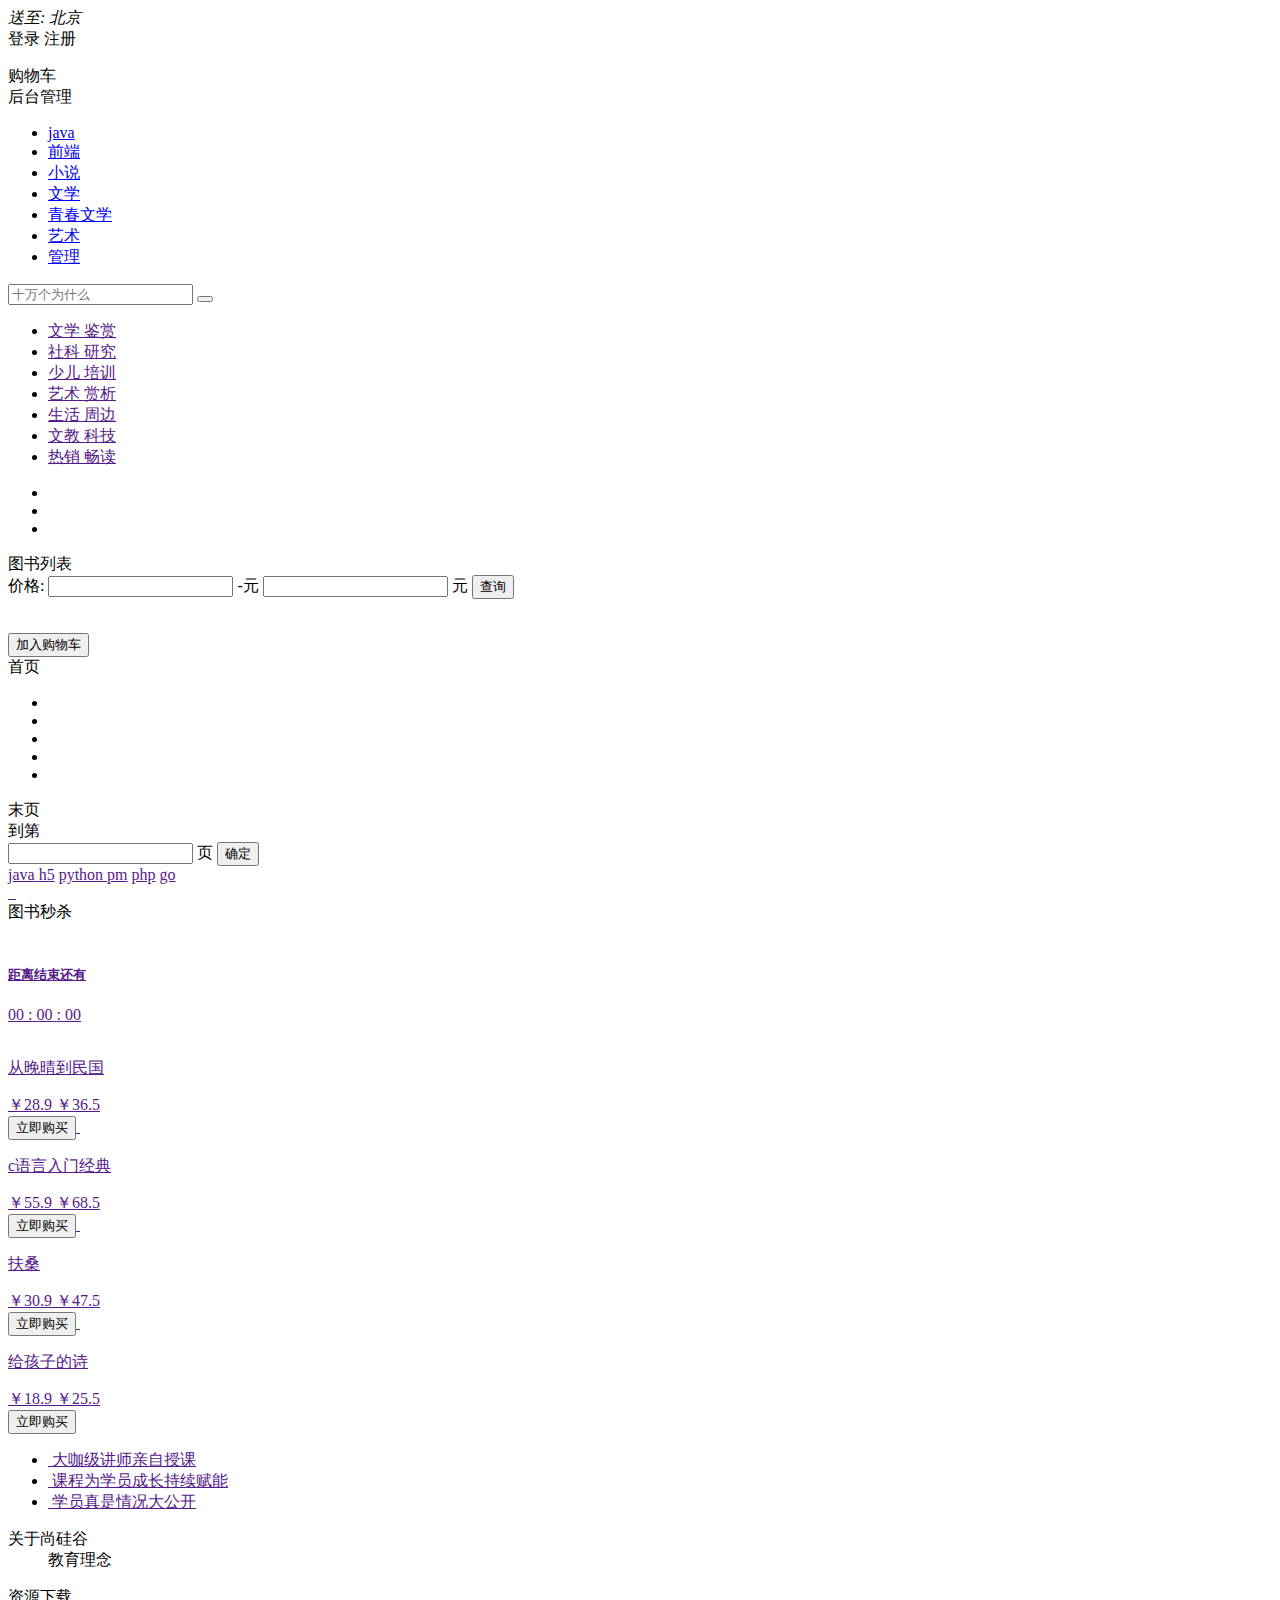
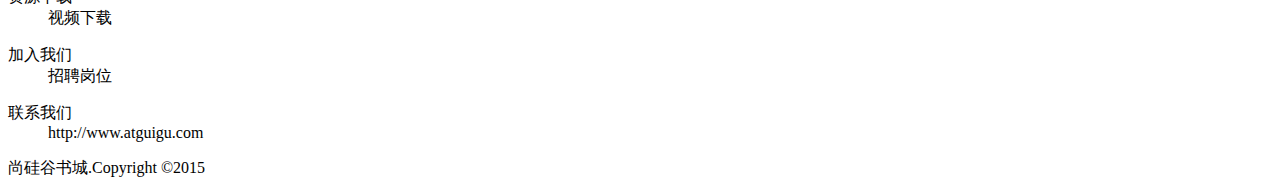
<file: src/main/webapp/WEB-INF/pages/index.html>
<!DOCTYPE html>
<html lang="en" xmlns:th="http://www.thymeleaf.org">
<head>
    <meta charset="UTF-8"/>
    <meta name="viewport" content="width=device-width, initial-scale=1.0"/>
    <title>书城首页</title>
    <link rel="stylesheet" th:href="@{/static/css/minireset.css}"/>
    <link rel="stylesheet" th:href="@{/static/css/common.css}"/>
    <link rel="stylesheet" th:href="@{/static/css/iconfont.css}"/>
    <link rel="stylesheet" th:href="@{/static/css/index.css}"/>
    <link rel="stylesheet" th:href="@{/static/css/swiper.min.css}"/>
</head>
<body>
<div id="app">
    <div class="topbar">
        <div class="w">
            <div class="topbar-left">
                <i>送至:</i>
                <i>北京</i>
                <i class="iconfont icon-ai-arrow-down"></i>
            </div>
            <div class="topbar-right">
                <div th:if="${session.user} == null">
                    <a th:href="@{/page.do(operate='toLogin')}" class="login">登录</a>
                    <a th:href="@{/page.do(operate='toRegist')}" class="register">注册</a>
                </div>
                <div th:unless="${session.user == null}">
                    <p th:text="${session.user.username}"></p>
                </div>
                <a th:href="@{/page.do(operate='toCartItem')}" class="cart iconfont icon-gouwuche">
                    购物车
                    <div th:if="${session.cartItemList} != null">
                    <div class="cart-num" th:text="${session.cartItemList.size()}"></div>
                    </div>
                </a>
                <div th:if="${session.user != null && session.user.role} == 0">
                    <a th:href="@{/page.do(operate='toManager')}" class="admin">后台管理</a>
                </div>
            </div>
        </div>
    </div>
    <div class="header w">
        <a href="#" class="header-logo"></a>
        <div class="header-nav">
            <ul>
                <li><a href="#">java</a></li>
                <li><a href="#">前端</a></li>
                <li><a href="#">小说</a></li>
                <li><a href="#">文学</a></li>
                <li><a href="#">青春文学</a></li>
                <li><a href="#">艺术</a></li>
                <li><a href="#">管理</a></li>
            </ul>
        </div>
        <div class="header-search">
            <input type="text" placeholder="十万个为什么"/>
            <button class="iconfont icon-search"></button>
        </div>
    </div>
    <div class="banner w clearfix">
        <div class="banner-left">
            <ul>
                <li>
                    <a href="">
                        <span>文学 鉴赏</span>
                        <i class="iconfont icon-jiantou"></i
                        ></a>
                </li>
                <li>
                    <a href="">
                        <span>社科 研究</span>
                        <i class="iconfont icon-jiantou"></i
                        ></a>
                </li>
                <li>
                    <a href="">
                        <span>少儿 培训</span>
                        <i class="iconfont icon-jiantou"></i
                        ></a>
                </li>
                <li>
                    <a href="">
                        <span>艺术 赏析</span>
                        <i class="iconfont icon-jiantou"></i
                        ></a>
                </li>
                <li>
                    <a href="">
                        <span>生活 周边</span>
                        <i class="iconfont icon-jiantou"></i
                        ></a>
                </li>
                <li>
                    <a href="">
                        <span>文教 科技</span>
                        <i class="iconfont icon-jiantou"></i
                        ></a>
                </li>
                <li>
                    <a href="">
                        <span>热销 畅读</span>
                        <i class="iconfont icon-jiantou"></i
                        ></a>
                </li>
            </ul>
        </div>
        <div class="banner-right">
            <div class="swiper-container">
                <ul class="swiper-wrapper">
                    <li class="swiper-slide">
                        <img th:src="@{/static/uploads/banner4.jpg}" alt="">
                        <!-- <div class="banner-img"></div> -->
                    </li>
                    <li class="swiper-slide">
                        <img th:src="@{/static/uploads/banner5.jpg}" alt="">
                        <!-- <div class="banner-img"></div> -->
                    </li>
                    <li class="swiper-slide">
                        <img th:src="@{/static/uploads/banner6.jpg}" alt="">
                        <!-- <div class="banner-img"></div> -->
                    </li>
                </ul>
                <div class="swiper-button-prev"></div>

                <div class="swiper-button-next"></div>

                <!-- Add Pagination -->
                <div class="swiper-pagination"></div>
            </div>
        </div>
    </div>
    <div class="books-list ">
        <div class="w">
            <div class="list">
                <div class="list-header">
                    <form method="post" th:action="@{page.do}">
                        <input type="hidden" name="operate" value="filterByPrice">
                        <input type="hidden" name="pageNum" value="1">
                        <div class="title">图书列表</div>
                        <div class="price-search">
                            <span>价格:</span>
                            <input name="priceBottom" type="text">
                            <span>-元</span>
                            <input name="priceTop" type="text">
                            <span>元</span>
                            <button id="filter-select-btn">查询</button>
                        </div>
                    </form>
                </div>

                <iframe hidden="hidden" name="iframe"></iframe>

                <div th:if="${session.bookList.size()} > 0" class="list-content">
                    <div th:each="bookObj : ${session.bookList}" th:class="list-item">
                        <img th:src="@{|/static/uploads/${bookObj.bookImg}|}">
                        <p th:text="|书名:${bookObj.bookName}|"></p>
                        <p th:text="|作者:${bookObj.author}|"></p>
                        <p th:text="|价格:${bookObj.price}|"></p>
                        <p th:text="|销量:${bookObj.saleCount}|"></p>
                        <p th:text="|库存:${bookObj.bookCount}|"></p>
                        <form method="post" th:action="@{/cartItem.do}">
                            <input hidden="hidden" name="operate" value="indexAddCart">
                            <input hidden="hidden" name="bookId" th:value="${bookObj.id}">
                            <button class="add-cart-btn">加入购物车</button>
                            <input hidden="hidden" type="submit">
                        </form>
                    </div>

                </div>
                <div class="list-footer">
                    <div id="limit-page-front-div">首页</div>
                    <ul>
                        <li th:href="@{/page.do(operate='toIndex',isExit='false',pageNum=${session.page.pageNum - 2})}" th:if="${session.page.pageNum > 2}" th:text="|第${session.page.pageNum - 2}页|"></li>
                        <li th:href="@{/page.do(operate='toIndex',isExit='false',pageNum=${session.page.pageNum - 1})}" th:if="${session.page.pageNum > 1}" th:text="|第${session.page.pageNum - 1}页|"></li>
                        <li class="active" id="limit-page-now" th:if="${session.page.pageNum != 1}" th:text="|第${session.page.pageNum}页|"></li>
                        <li th:href="@{/page.do(operate='toIndex',isExit='false',pageNum=${session.page.pageNum + 1})}" th:if="${session.page.pageNum + 1 < session.page.maxPageNum}" th:text="|第${session.page.pageNum + 1}页|"></li>
                        <li th:href="@{/page.do(operate='toIndex',isExit='false',pageNum=${session.page.pageNum + 2})}" th:if="${session.page.pageNum + 2 < session.page.maxPageNum}" th:text="|第${session.page.pageNum + 2}页|"></li>
                    </ul>
                    <div id="limit-page-last-div" th:if="${session.page.maxPageNum > 1}">末页</div>
                    <span id="all-page-span" th:text="|共${session.page.maxPageNum}页|"></span>
                    <span id="all-count-span" th:text="|${session.page.allCount}条记录|"></span>
                    <span>到第</span>
                    <form th:action="@{/page.do(operate='toIndex')}" method="post">
                        <input name="pageNum" type="text">
                        <span>页</span>
                        <input type="submit" value="确定">
                    </form>
                </div>
            </div>
        </div>

    </div>
    <div class="cate w">
        <div class="list">
            <a href="" class="list-item">
                <i class="iconfont icon-java"></i>
                <span>java</span>
            </a>
            <a href="" class="list-item"><i class="iconfont icon-h5"></i>h5</a>
            <a href="" class="list-item">
                <i class="iconfont icon-python"></i>python
            </a>
            <a href="" class="list-item"><i class="iconfont icon-tianchongxing-"></i>pm</a>
            <a href="" class="list-item"><i class="iconfont icon-php_elephant"></i>php</a>
            <a href="" class="list-item"><i class="iconfont icon-go"></i>go</a>
        </div>
        <a href="" class="img">
            <img th:src="@{/static/uploads/cate4.jpg}" alt=""/>
        </a>
        <a href="" class="img">
            <img th:src="@{/static/uploads/cate5.jpg}" alt=""/>
        </a>
        <a href="" class="img">
            <img th:src="@{/static/uploads/cate6.jpg}" alt=""/>
        </a>
    </div>
    <div class="books">
        <div class="w">
            <div class="seckill">
                <div class="seckill-header">
                    <div class="title">
                        图书秒杀
                    </div>
                    <!-- <i class="iconfont icon-huanyipi"></i> -->　
                </div>
                <div class="seckill-content">

                    <a href="" class="tip">
                        <h5>距离结束还有</h5>
                        <i class="iconfont icon-shandian"></i>
                        <div class="downcount">
                            <span class="time">00</span>
                            <span class="token">:</span>
                            <span class="time">00</span>
                            <span class="token">:</span>
                            <span class="time">00</span>
                        </div>
                    </a>


                    <a href="" class="books-sec">
                        <img th:src="@{/static/uploads/congwanqingdaominguo.jpg}" alt="">
                        <p>从晚晴到民国</p>
                        <div>
                            <span class="cur-price">￥28.9</span>
                            <span class="pre-price">￥36.5</span>
                        </div>
                        <button>立即购买</button>
                    </a>
                    <a href="" class="books-sec">
                        <img th:src="@{/static/uploads/cyuyanrumenjingdian.jpg}" alt="">
                        <p>c语言入门经典</p>
                        <div>
                            <span class="cur-price">￥55.9</span>
                            <span class="pre-price">￥68.5</span>
                        </div>
                        <button>立即购买</button>
                    </a>
                    <a href="" class="books-sec">
                        <img th:src="@{/static/uploads/fusang.jpg}" alt="">
                        <p>扶桑</p>
                        <div>
                            <span class="cur-price">￥30.9</span>
                            <span class="pre-price">￥47.5</span>
                        </div>
                        <button>立即购买</button>
                    </a>
                    <a href="" class="books-sec">
                        <img th:src="@{/static/uploads/geihaizideshi.jpg}" alt="">
                        <p>给孩子的诗</p>
                        <div>
                            <span class="cur-price">￥18.9</span>
                            <span class="pre-price">￥25.5</span>
                        </div>
                        <button>立即购买</button>
                    </a>


                    </ul>
                </div>
            </div>
        </div>
    </div>
    <div class="bottom">
        <div class="w">
            <div class="top">
                <ul>
                    <li>
                        <a href="">
                            <img th:src="@{/static/img/bottom1.png}" alt="">
                            <span>大咖级讲师亲自授课</span>
                        </a>
                    </li>
                    <li>
                        <a href="">
                            <img th:src="@{/static/img/bottom.png}" alt="">
                            <span>课程为学员成长持续赋能</span>
                        </a>
                    </li>
                    <li>
                        <a href="">
                            <img th:src="@{/static/img/bottom2.png}" alt="">
                            <span>学员真是情况大公开</span>
                        </a>
                    </li>
                </ul>
            </div>
            <div class="content">
                <dl>
                    <dt>关于尚硅谷</dt>
                    <dd>教育理念</dd>
                    <!-- <dd>名师团队</dd>
                    <dd>学员心声</dd> -->
                </dl>
                <dl>
                    <dt>资源下载</dt>
                    <dd>视频下载</dd>
                    <!-- <dd>资料下载</dd>
                    <dd>工具下载</dd> -->
                </dl>
                <dl>
                    <dt>加入我们</dt>
                    <dd>招聘岗位</dd>
                    <!-- <dd>岗位介绍</dd>
                    <dd>招贤纳师</dd> -->
                </dl>
                <dl>
                    <dt>联系我们</dt>
                    <dd>http://www.atguigu.com
                    <dd>
                </dl>
            </div>
        </div>
        <div class="down">
            尚硅谷书城.Copyright ©2015
        </div>
    </div>


</div>
<script th:src="@{/static/script/swiper.min.js}"></script>
<script type="text/javascript" th:src="@{/static/script/jquery-1.7.2.js}"></script>
<script>
    var swiper = new Swiper('.swiper-container', {
        autoplay: true,
        pagination: {
            el: '.swiper-pagination',
            dynamicBullets: true
        },
        navigation: {
            nextEl: '.swiper-button-next',
            prevEl: '.swiper-button-prev'
        }
    })

    // 添加到购物车
    $(function () {
        $(".add-cart-btn").each(function () {
            $(this).click(function () {

                if (confirm("确认添加吗？")) {
                    $(this).siblings(":submit").submit();
                }
            })
        })

        // 根据价格进行筛选
        $("filter-select-btn").click(function () {
            let priceBottom = $(this).siblings().eq(1).val();
            let priceTop = $(this).siblings().eq(3).val();
            let exp = new RegExp("^\\d+$");
            if (exp.test(priceBottom)
                && exp.test(priceTop)
                && (priceBottom - 0) < (priceTop - 0)
                && (priceBottom - 0) > 0) {


                $(this).parent().parent().submit();
            }
        });

    })



</script>
</body>
</html>
</file>
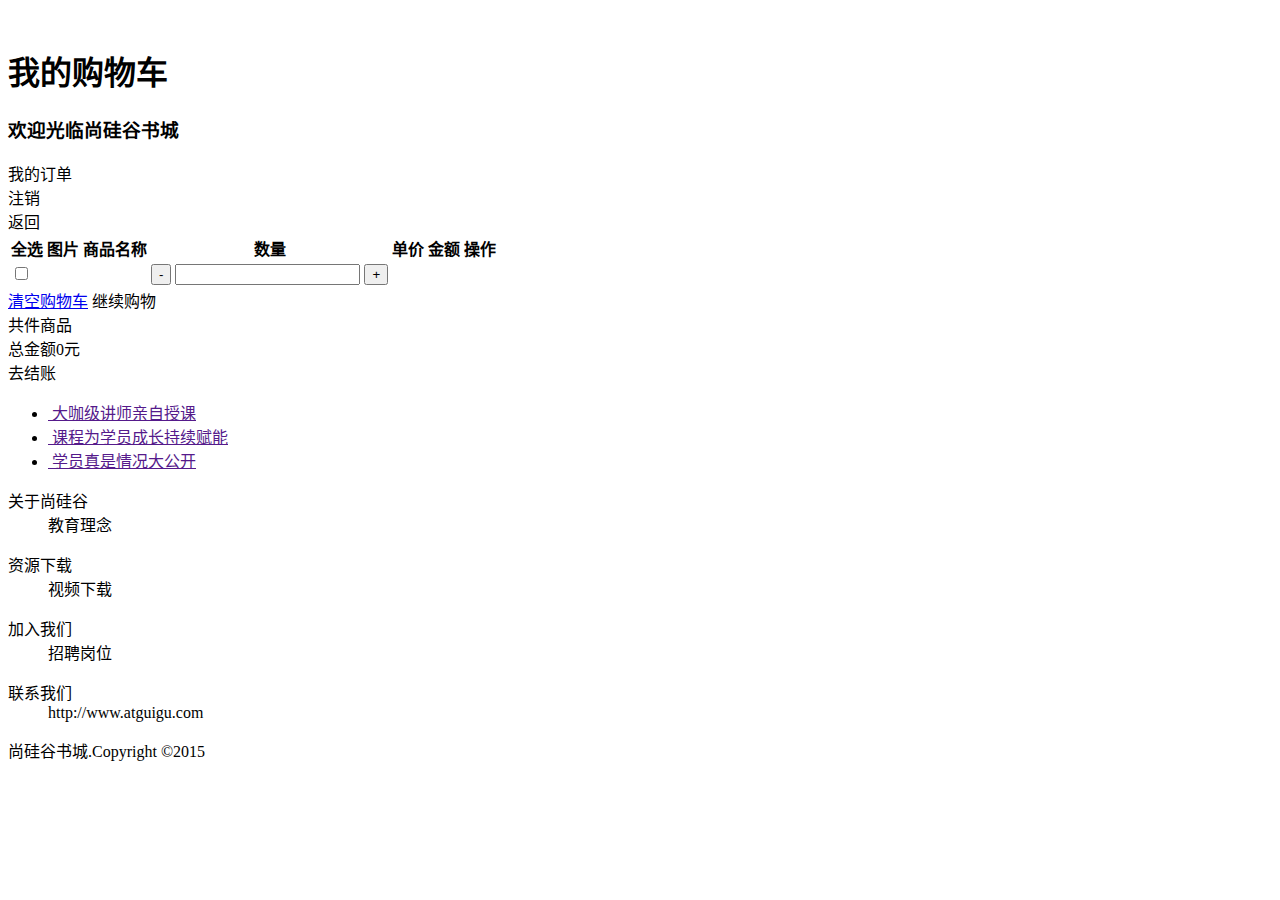
<file: src/main/webapp/WEB-INF/pages/cart/cart.html>
<!DOCTYPE html>
<html lang="zh-cn" xmlns:th="http://www.thymeleaf.org">
<head>
    <meta charset="UTF-8"/>
    <meta name="viewport" content="width=device-width, initial-scale=1.0"/>
    <title>Document</title>
    <link rel="stylesheet" th:href="@{/static/css/minireset.css}"/>
    <link rel="stylesheet" th:href="@{/static/css/common.css}"/>
    <link rel="stylesheet" th:href="@{/static/css/cart.css}"/>
    <script type="text/javascript" th:src="@{/static/script/jquery-1.7.2.js}"></script>
    <script type="text/javascript">
        $(function () {
            // 计算总金额
            $(".cart-item-checkbox").each(function () {

                $(this).click(function () {
                    let sumPrice = 0;
                    $(".cart-item-checkbox:checked").each(function () {
                        let number = $(this).parent().siblings(":last").text() - 0;
                        sumPrice += number;
                    })
                    $("#all-price-span").text(sumPrice);
                })
            });

            // 增加书籍数量
            $(".count-add").each(function () {
                $(this).click(function () {
                    let buyCount = $(this).prev().val() - 0;
                    $(this).prev().val(buyCount + 1);
                })
            });
            // 减少书籍数量
            $(".count-minus").each(function () {
                $(this).click(function () {
                    let buyCount = $(this).next().val() - 1;
                    $(this).next().val(buyCount);
                })
            });
            // 绑定鼠标离开表单所在div的事件
            $(".buy-count-form").each(function () {
                $(this).mouseout(function () {

                    let $old = $(this).children(".count-old-num:first");
                    let oldVal = $old.val();
                    // 当数目有变化时才进行提交
                    // alert(oldVal)
                    let newVal = $old.prev().prev().val();
                    // alert(newVal)
                    if (oldVal !== newVal) {
                        $(this).submit();
                        // alert("提交成功")
                        // }
                    }
                })
            })

            // 去结账
            let $pay = $(".pay:first");
            $pay.click(function () {
                let cartItemIds = "";

                // 找到所有选中的 bookId
                $(".cart-item-checkbox:checked").each(function () {
                    let id = $(".cart-item-checkbox:checked").next().val();
                    // alert("id = " + id)
                    cartItemIds += (id + ",")
                })

                $pay.prev().prev().attr("value", cartItemIds);
                $pay.siblings("[name='allPrice']").val($("#all-price-span").text())

                $pay.parent().submit();

                return false;
            })
        })
    </script>
</head>
<body>
<div class="header">
    <div class="w">
        <div class="header-left">
            <a th:href="@{/page.do(operate='toIndex',isExit='false')}">
                <img th:src="@{/static/img/logo.gif}" alt=""/></a>
            <h1>我的购物车</h1>
        </div>
        <div class="header-right">
            <h3>欢迎<span th:text="${session.user.username}"></span>光临尚硅谷书城</h3>
            <div class="order"><a th:href="@{/page.do(operate='toOrder')}">我的订单</a></div>
            <div class="destory"><a th:href="@{page.do(operate='toIndex',isExit='true')}">注销</a></div>
            <div class="gohome">
                <a th:href="@{page.do(operate='toIndex',isExit='false')}">返回</a>
            </div>
        </div>
    </div>
</div>
<div class="list">
    <div class="w">
        <table>
            <tr>
                <th>全选</th>
                <th>图片</th>
                <th>商品名称</th>

                <th>数量</th>
                <th>单价</th>
                <th>金额</th>
                <th>操作</th>
            </tr>
            <tr th:each="cartItemObj : ${session.cartItemList}">
                <td>
                    <input type="checkbox" class="cart-item-checkbox">
                    <input type="hidden" th:value="${cartItemObj.id}">
                </td>
                <td>
                    <img th:src="@{|/static/uploads/${cartItemObj.book.bookImg}|}">
                </td>
                <td th:text="${cartItemObj.book.bookName}"></td>
                <td>

                    <form class="buy-count-form" method="post" th:action="@{/cartItem.do}">
                        <!--此处顺序谨慎修改，若要修改，请一同修改 jQuery 选择器-->
                        <input type="hidden" name="operate" value="updateCartItem">
                        <input type="hidden" name="bookId" th:value="${cartItemObj.book.id}">
                        <input type="hidden" name="id" th:value="${cartItemObj.id}">
                        <input type="button" value="-" class="count-minus"/>
                        <input class="count-num" type="text" name="newBuyCount" th:value="${cartItemObj.buyCount}"/>
                        <input type="button" value="+" class="count-add"/>
                        <input class="count-old-num" type="hidden" th:value="${cartItemObj.buyCount}">
                        <input hidden="hidden" type="submit" value="提交表单submit">
                    </form>

                </td>
                <td th:text="${cartItemObj.book.price}"></td>
                <td class="cart-all-price" th:text="${cartItemObj.allPrice}"></td>
            </tr>
        </table>
        <div class="footer">
            <div class="footer-left">
                <a href="#" class="clear-cart">清空购物车</a>
                <a th:href="@{page.do(operate='toIndex',isExit='false')}">继续购物</a>
            </div>
            <div class="footer-right">
                <div>共<span ></span>件商品</div>
                <div class="total-price">总金额<span id="all-price-span">0</span>元</div>
                <form th:action="@{/cartItem.do}" method="post">
                    <input type="hidden" name="operate" value="pay">
                    <input type="hidden" name="cartItemIds">
                    <input type="hidden" name="allPrice">

                    <a class="pay" th:href="@{/page.do(operate='toIndex',isExit='false')}">去结账</a>
                </form>
            </div>
        </div>
    </div>
</div>
<div class="bottom">
    <div class="w">
        <div class="top">
            <ul>
                <li>
                    <a href="">
                        <img th:src="@{/static/img/bottom1.png}" alt=""/>
                        <span>大咖级讲师亲自授课</span>
                    </a>
                </li>
                <li>
                    <a href="">
                        <img th:src="@{/static/img/bottom.png}" alt=""/>
                        <span>课程为学员成长持续赋能</span>
                    </a>
                </li>
                <li>
                    <a href="">
                        <img th:src="@{/static/img/bottom2.png}" alt=""/>
                        <span>学员真是情况大公开</span>
                    </a>
                </li>
            </ul>
        </div>
        <div class="content">
            <dl>
                <dt>关于尚硅谷</dt>
                <dd>教育理念</dd>
                <!-- <dd>名师团队</dd>
                <dd>学员心声</dd> -->
            </dl>
            <dl>
                <dt>资源下载</dt>
                <dd>视频下载</dd>
                <!-- <dd>资料下载</dd>
                <dd>工具下载</dd> -->
            </dl>
            <dl>
                <dt>加入我们</dt>
                <dd>招聘岗位</dd>
                <!-- <dd>岗位介绍</dd>
                <dd>招贤纳师</dd> -->
            </dl>
            <dl>
                <dt>联系我们</dt>
                <dd>http://www.atguigu.com</dd>
                <dd></dd>
            </dl>
        </div>
    </div>
    <div class="down">
        尚硅谷书城.Copyright ©2015
    </div>
</div>
</body>
</html>
</file>
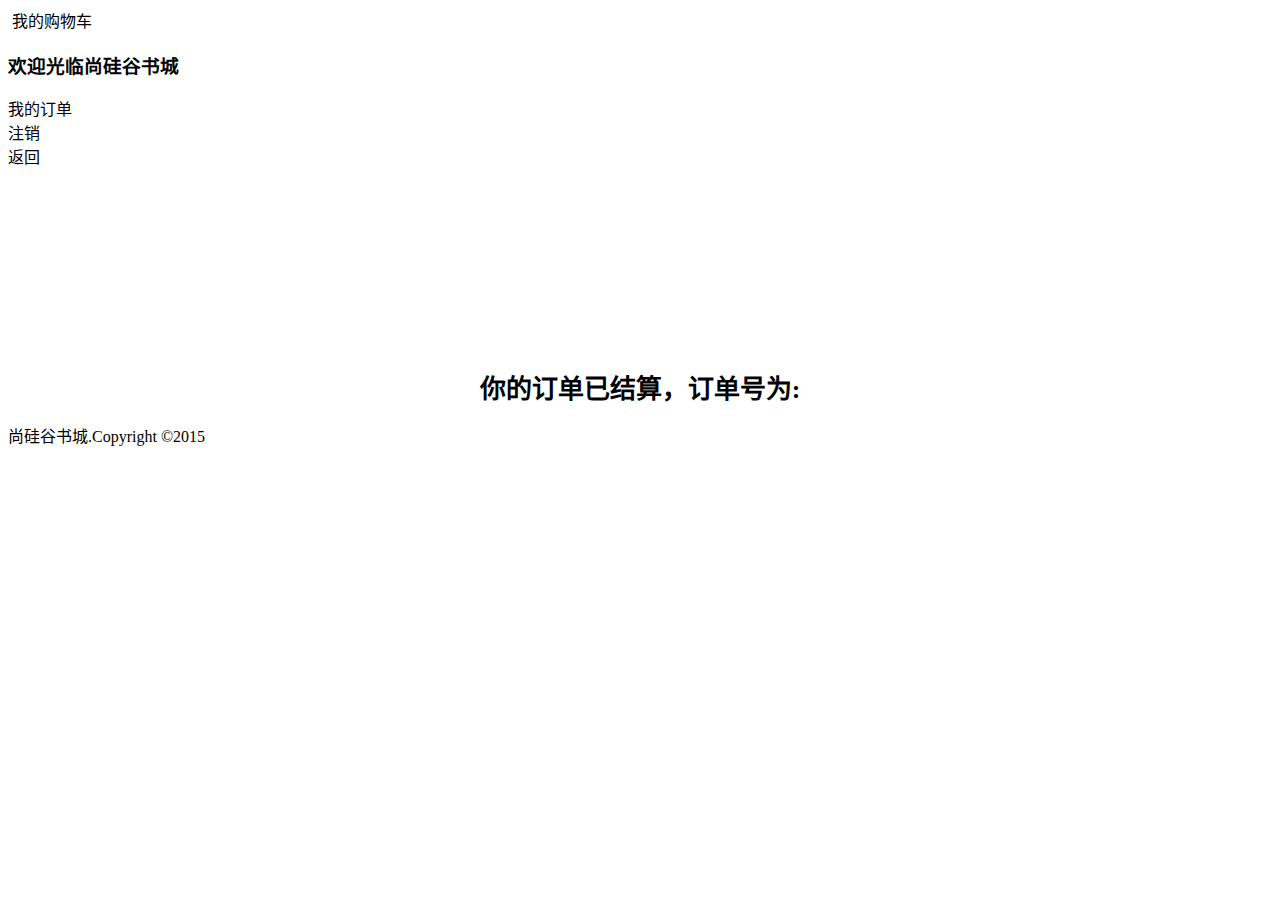
<file: src/main/webapp/WEB-INF/pages/cart/checkout.html>
<!DOCTYPE html>
<html lang="zh-cn" xmlns:th="http://www.thymeleaf.org">
<head>
    <meta charset="UTF-8">
    <title>结算页面</title>
    <link type="text/css" rel="stylesheet" th:href="@{/static/css/style.css}">
    <link rel="stylesheet" th:href="@{/static/css/minireset.css}"/>
    <link rel="stylesheet" th:href="@{/static/css/common.css}"/>
    <link rel="stylesheet" th:href="@{/static/css/cart.css}"/>
    <style type="text/css">
        h1 {
            text-align: center;
            margin-top: 200px;
            font-size: 26px;
        }

        .oid {
            color: red;
            font-weight: bolder;
        }
    </style>
	<script type="text/javascript" th:src="@{/static/script/jquery-1.7.2.js}"></script>
</head>
<body>
<div class="header">
    <div class="w">
        <div class="header-left">
            <a th:href="@{/page.do(operate='toIndex',isExit='false')}">
                <img th:src="@{/static/img/logo.gif}" alt=""/>
            </a>
            <span>我的购物车</span>
        </div>
        <div class="header-right">
            <h3>欢迎<span th:text="${session.user.username}"></span>光临尚硅谷书城</h3>
            <div class="order"><a th:href="@{page.do(operate='toOrder')}">我的订单</a></div>
            <div class="destory"><a th:href="@{page.do(operate='toIndex',isExit='true')}">注销</a></div>
            <div class="gohome">
                <a th:href="@{/page.do(operate='toIndex',isExit='false')}">返回</a>
            </div>
        </div>
    </div>
</div>

<div id="main">
    <h1>你的订单已结算，订单号为:<span class="oid" th:text="${session.payOrder.orderNumber}"></span></h1>
</div>

<div id="bottom">
		<span>
			尚硅谷书城.Copyright &copy;2015
		</span>
</div>
</body>
</html>
</file>
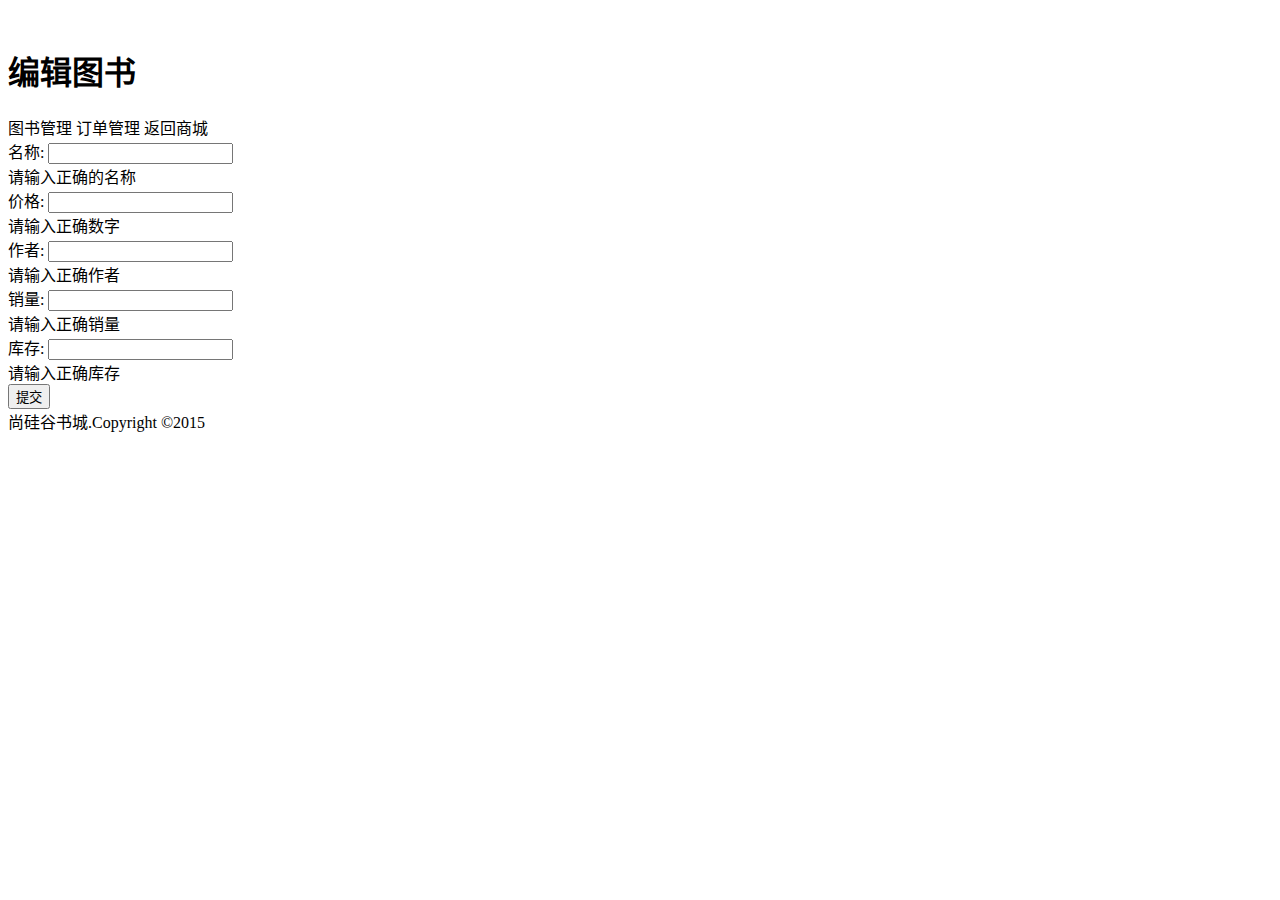
<file: src/main/webapp/WEB-INF/pages/manager/book_edit.html>
<!DOCTYPE html>
<html lang="zh-cn" xmlns:th="http://www.thymeleaf.org">
<head>
    <meta charset="UTF-8"/>
    <meta name="viewport" content="width=device-width, initial-scale=1.0"/>
    <title>Document</title>
    <link rel="stylesheet" th:href="@{/static/css/minireset.css}"/>
    <link rel="stylesheet" th:href="@{/static/css/common.css}"/>
    <link rel="stylesheet" th:href="@{/static/css/style.css}"/>
    <link rel="stylesheet" th:href="@{/static/css/cart.css}"/>
    <link rel="stylesheet" th:href="@{/static/css/bookManger.css}"/>
    <link rel="stylesheet" th:href="@{/static/css/register.css}"/>
    <link rel="stylesheet" th:href="@{/static/css/book_edit.css}"/>
    <script type="text/javascript" th:src="@{/static/script/jquery-1.7.2.js}"></script>
    <script type="text/javascript">
        $(function () {

            // 名称校验
            let $input0 = $("input:eq(0)");
            $input0.change(function () {

                let nameLength = $(this).val().length;
                if (nameLength > 0 && nameLength < 20) {
                    $input0.parent().next().css("visibility", "hidden")
                } else {
                    $input0.parent().next().css("visibility", "visible")
                }
            })

            // 价格校验
            let $input1 = $("input:eq(1)");
            $input1.change(function () {

                let priceExp = new RegExp("(\\d+\\.\\d+)|(\\d+)");
                if (priceExp.test($(this).val())) {
                    $input1.parent().next().css("visibility", "hidden")
                } else {
                    $input1.parent().next().css("visibility", "visible")
                }
            })

            // 作者校验
            let $input2 = $("input:eq(2)");
            $input2.change(function () {

                let authorLength = $(this).val().length;
                if (authorLength > 0 && authorLength < 20) {
                    $input2.parent().next().css("visibility", "hidden")
                } else {
                    $input2.parent().next().css("visibility", "visible")
                }
            })

            // 销量校验
            let $input3 = $("input:eq(3)");
            $input3.change(function () {

                let saleCountExp = new RegExp("^(\\d+)$");
                if (saleCountExp.test($(this).val())) {
                    $input3.parent().next().css("visibility", "hidden")
                } else {
                    $input3.parent().next().css("visibility", "visible")
                }
            })

            // 库存校验
            let $input4 = $("input:eq(4)");
            $input3.change(function () {

                let bookCountExp = new RegExp("^(\\d+)$");
                if (bookCountExp.test($(this).val())) {
                    $input4.parent().next().css("visibility", "hidden")
                } else {
                    $input4.parent().next().css("visibility", "visible")
                }
            })


            $(".btn:last").click(function () {
                let isSubmit = true;
                $("input").each(function () {
                    if ($(this).parent().next().css("visibility") === "visible") {
                        isSubmit = false;
                    }
                })

                if (isSubmit) {
                    $(this).parent().submit();
                }
            })
        })
    </script>
</head>
<body>
<div class="header">
    <div class="w">
        <div class="header-left">
            <a th:href="@{/page.do(operate='toIndex',isExit='false')}">
                <img th:src="@{/static/img/logo.gif}" alt=""/>
            </a>
            <h1>编辑图书</h1>
        </div>
        <div class="header-right">
            <a th:href="@{page.do(operate='toBookManager')}" class="order">图书管理</a>
            <a th:href="@{page.do(operate='toOrderManager')}" class="destory">订单管理</a>
            <a th:href="@{page.do(operate='toIndex',isExit='false')}" class="gohome">返回商城</a>
        </div>
    </div>
</div>
<div class="login_banner">
    <div class="register_form">
        <form th:action="@{book.do}" method="post">
            <input type="hidden" name="operate" value="editOrAddBook">
            <input type="hidden" name="bookId" th:value="${session.editBook.id}">
            <div class="form-item">
                <div>
                    <label>名称:</label>
                    <input type="text" name="bookName" th:value="${session.editBook.bookName}"/>
                </div>
                <span class="errMess">请输入正确的名称</span>
            </div>
            <div class="form-item">
                <div>
                    <label>价格:</label>
                    <input type="text" name="price" th:value="${session.editBook.price}"/>
                </div>
                <span class="errMess">请输入正确数字</span>
            </div>
            <div class="form-item">
                <div>
                    <label>作者:</label>
                    <input type="text" name="author" th:value="${session.editBook.author}"/>
                </div>
                <span class="errMess">请输入正确作者</span>
            </div>
            <div class="form-item">
                <div>
                    <label>销量:</label>
                    <input type="text" name="saleCount" th:value="${session.editBook.saleCount}"/>
                </div>
                <span class="errMess">请输入正确销量</span>
            </div>
            <div class="form-item">
                <div>
                    <label>库存:</label>
                    <input type="text" name="bookCount" th:value="${session.editBook.bookCount}"/>
                </div>
                <span class="errMess">请输入正确库存</span>
            </div>

            <button class="btn">提交</button>
        </form>
    </div>
</div>
<div class="bottom">
    尚硅谷书城.Copyright ©2015
</div>
</body>
</html>
</file>
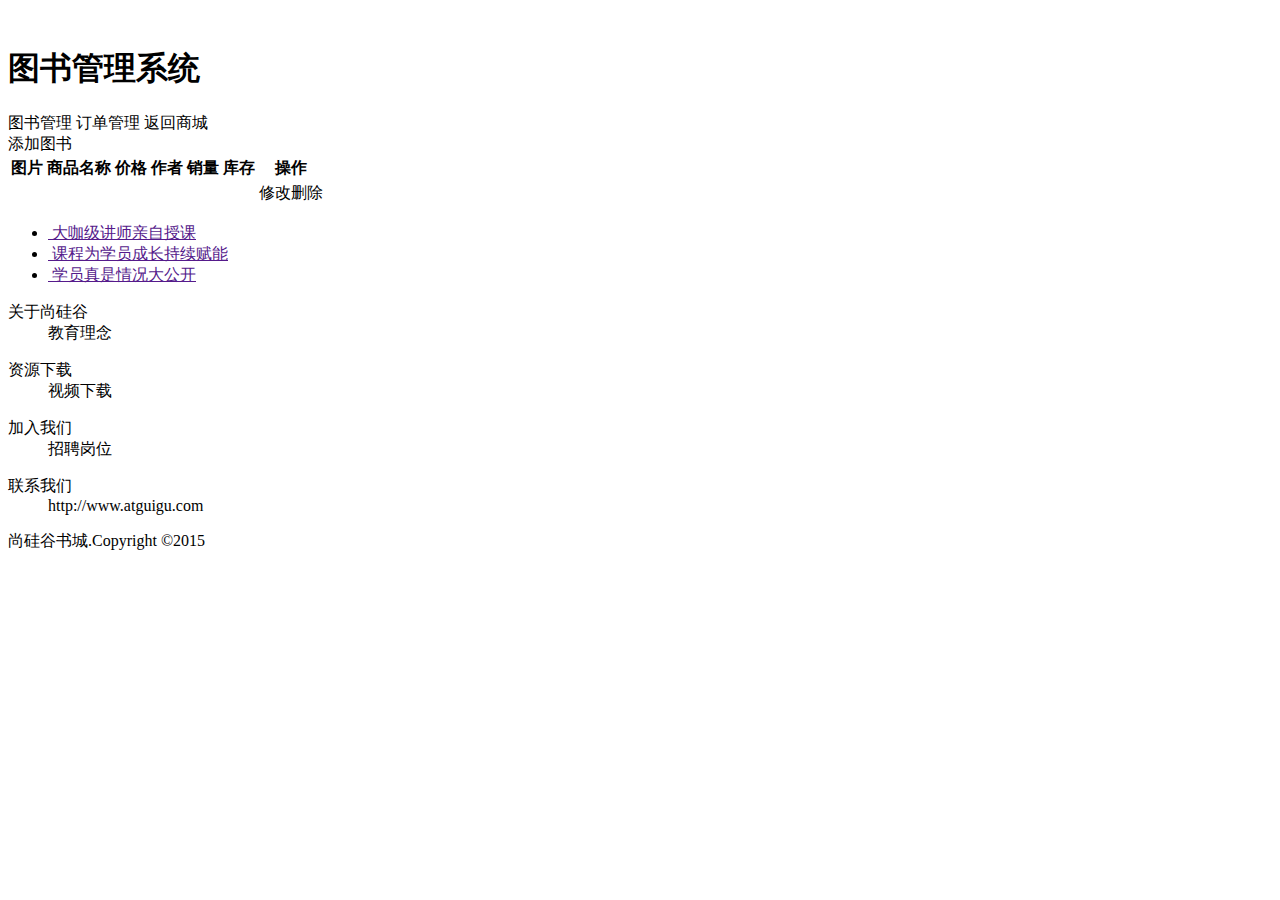
<file: src/main/webapp/WEB-INF/pages/manager/book_manager.html>
<!DOCTYPE html>
<html lang="en" xmlns:th="http://www.thymeleaf.org">
<head>
    <meta charset="UTF-8"/>
    <meta name="viewport" content="width=device-width, initial-scale=1.0"/>
    <title>Document</title>
    <link rel="stylesheet" th:href="@{/static/css/minireset.css}"/>
    <link rel="stylesheet" th:href="@{/static/css/common.css}"/>
    <link rel="stylesheet" th:href="@{/static/css/cart.css}"/>
    <link rel="stylesheet" th:href="@{/static/css/bookManger.css}"/>
</head>
<body>
<div class="header">
    <div class="w">
        <div class="header-left">
            <a th:href="@{page.do(operate='toIndex',isExit='false')}">
                <img th:src="@{/static/img/logo.gif}" alt=""/>
            </a>
            <h1>图书管理系统</h1>
        </div>
        <div class="header-right">
            <a th:href="@{page.do(operate='toBookManager')}" class="order">图书管理</a>
            <a th:href="@{page.do(operate='toOrderManager')}" class="destory">订单管理</a>
            <a th:href="@{page.do(operate='toIndex',isExit='false')}" class="gohome">返回商城</a>
        </div>
    </div>
</div>
<div class="list">
    <div class="w">
        <div class="add">
            <a th:href="@{/page.do(operate=toBookEdit)}">添加图书</a>
        </div>
        <table>
            <thead>
            <tr>
                <th>图片</th>
                <th>商品名称</th>
                <th>价格</th>
                <th>作者</th>
                <th>销量</th>
                <th>库存</th>
                <th>操作</th>
            </tr>
            </thead>
            <tbody>
            <tr th:each="bookObj : ${session.bookListManager}">
                <td>
                    <img th:src="@{|/static/uploads/${bookObj.bookImg}|}" alt=""/>
                </td>
                <td th:text="${bookObj.bookName}"></td>
                <td th:text="${bookObj.price}"></td>
                <td th:text="${bookObj.author}"></td>
                <td th:text="${bookObj.saleCount}"></td>
                <td th:text="${bookObj.bookCount}"></td>
                <td>
                    <a th:href="@{/page.do(operate='toBookEdit',editBookId=${bookObj.id})}">修改</a><a th:href="@{/book.do(operate='deleteOne',deleteBookId=${bookObj.id})}" class="del">删除</a>
                </td>
            </tr>
            </tbody>
        </table>
<!--        <div class="footer">-->
<!--            <div class="footer-right">-->
<!--                <div>首页</div>-->
<!--                <div>上一页</div>-->
<!--                <ul>-->
<!--                    <li class="active">1</li>-->
<!--                    <li>2</li>-->
<!--                    <li>3</li>-->
<!--                </ul>-->
<!--                <div>下一页</div>-->
<!--                <div>末页</div>-->
<!--                <span>共10页</span>-->
<!--                <span>30条记录</span>-->
<!--                <span>到第</span>-->
<!--                <input type="text"/>-->
<!--                <span>页</span>-->
<!--                <button>确定</button>-->
<!--            </div>-->
        </div>
    </div>
</div>
<div class="bottom">
    <div class="w">
        <div class="top">
            <ul>
                <li>
                    <a href="">
                        <img th:src="@{/static/img/bottom1.png}" alt=""/>
                        <span>大咖级讲师亲自授课</span>
                    </a>
                </li>
                <li>
                    <a href="">
                        <img th:src="@{/static/img/bottom.png}" alt=""/>
                        <span>课程为学员成长持续赋能</span>
                    </a>
                </li>
                <li>
                    <a href="">
                        <img th:src="@{/static/img/bottom2.png}" alt=""/>
                        <span>学员真是情况大公开</span>
                    </a>
                </li>
            </ul>
        </div>
        <div class="content">
            <dl>
                <dt>关于尚硅谷</dt>
                <dd>教育理念</dd>
                <!-- <dd>名师团队</dd>
                <dd>学员心声</dd> -->
            </dl>
            <dl>
                <dt>资源下载</dt>
                <dd>视频下载</dd>
                <!-- <dd>资料下载</dd>
                <dd>工具下载</dd> -->
            </dl>
            <dl>
                <dt>加入我们</dt>
                <dd>招聘岗位</dd>
                <!-- <dd>岗位介绍</dd>
                <dd>招贤纳师</dd> -->
            </dl>
            <dl>
                <dt>联系我们</dt>
                <dd>http://www.atguigu.com</dd>
                <dd></dd>
            </dl>
        </div>
    </div>
    <div class="down">
        尚硅谷书城.Copyright ©2015
    </div>
</div>
</body>
</html>
</file>
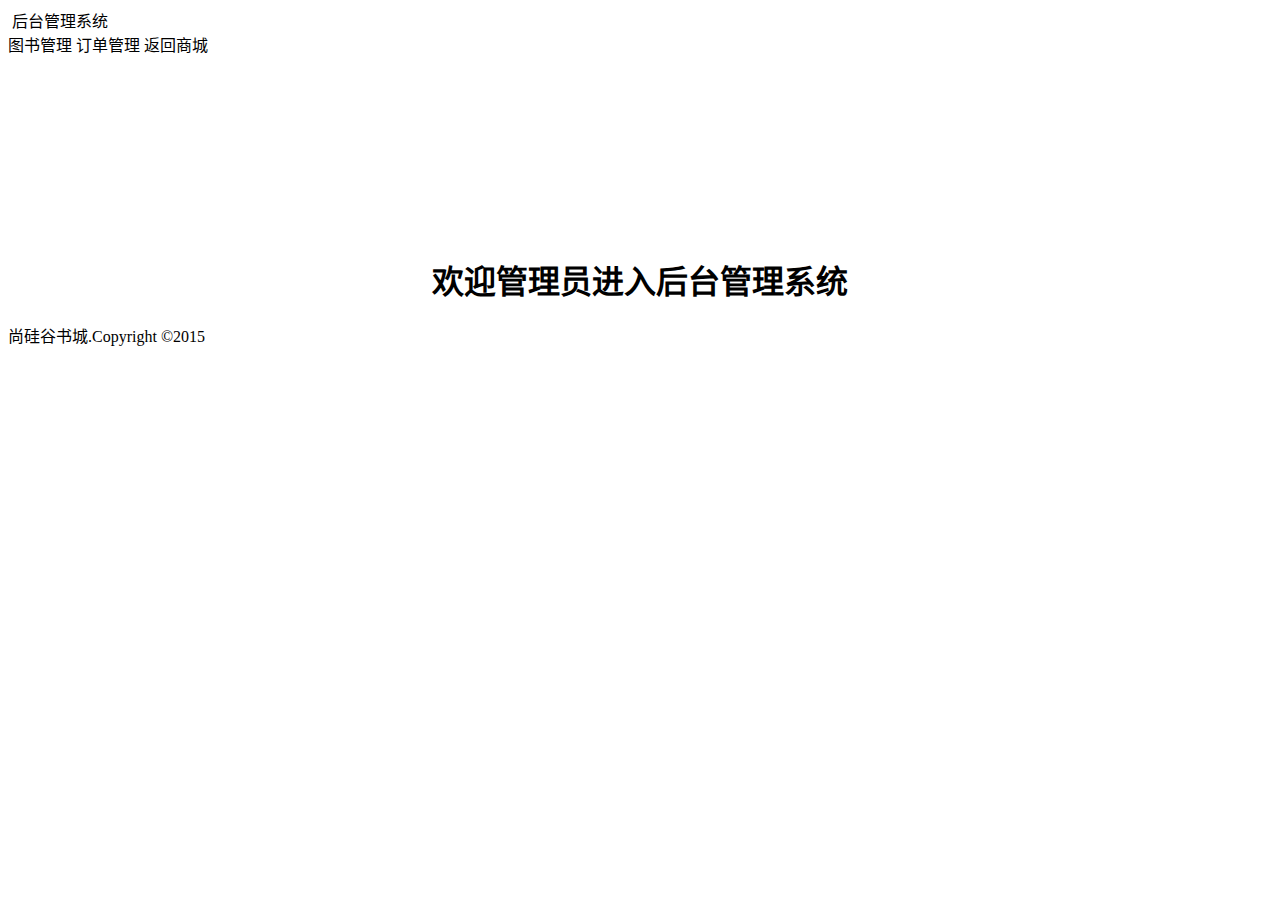
<file: src/main/webapp/WEB-INF/pages/manager/manager.html>
<!DOCTYPE html>
<html lang="zh-cn" xmlns:th="http://www.thymeleaf.org">
<head>
<meta charset="UTF-8">
<title>后台管理</title>
<link type="text/css" rel="stylesheet" th:href="@{/static/css/style.css}" >
<style type="text/css">
	h1 {
		text-align: center;
		margin-top: 200px;
	}
</style>
</head>
<body>
	
	<div id="header">
			<img class="logo_img" alt="" th:src="@{/static/img/logo.gif}" >
			<span class="wel_word">后台管理系统</span>
			<div>
				<a th:href="@{/page.do(operate='toBookManager')}">图书管理</a>
				<a th:href="@{/page.do(operate='toOrderManager')}">订单管理</a>
				<a th:href="@{/page.do(operate='toIndex',isExit='false')}">返回商城</a>
			</div>
	</div>
	
	<div id="main">
		<h1>欢迎管理员进入后台管理系统</h1>
	</div>
	
	<div id="bottom">
		<span>
			尚硅谷书城.Copyright &copy;2015
		</span>
	</div>
</body>
</html>
</file>
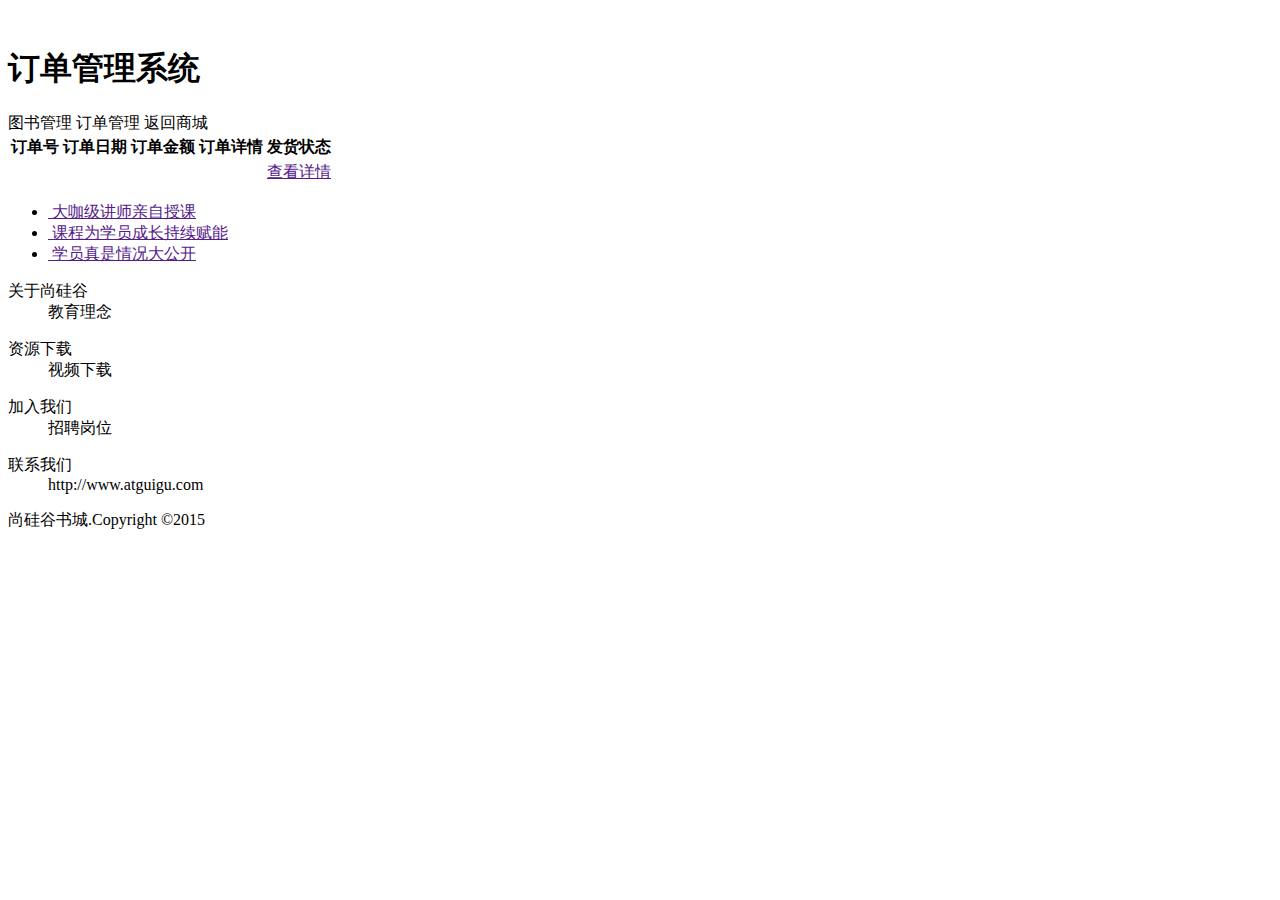
<file: src/main/webapp/WEB-INF/pages/manager/order_manager.html>
<!DOCTYPE html>
<html lang="en" xmlns:th="http://www.thymeleaf.org">
<head>
    <meta charset="UTF-8"/>
    <meta name="viewport" content="width=device-width, initial-scale=1.0"/>
    <title>Document</title>
    <link rel="stylesheet" th:href="@{/static/css/minireset.css}"/>
    <link rel="stylesheet" th:href="@{/static/css/common.css}"/>
    <link rel="stylesheet" th:href="@{/static/css/cart.css}"/>
    <link rel="stylesheet" th:href="@{/static/css/bookManger.css}"/>
    <link rel="stylesheet" th:href="@{/static/css/orderManger.css}"/>
</head>
<body>
<div class="header">
    <div class="w">
        <div class="header-left">
            <a th:href="@{page.do(operate='toIndex',isExit='false')}">
                <img th:src="@{/static/img/logo.gif}" alt=""
                /></a>
            <h1>订单管理系统</h1>
        </div>
        <div class="header-right">
            <a th:href="@{page.do(operate='toBookManager')}" class="order">图书管理</a>
            <a th:href="@{page.do(operate='toOrderManager')}" class="destory">订单管理</a>
            <a th:href="@{page.do(operate='toIndex',isExit='false')}" class="gohome">返回商城</a>
        </div>
    </div>
</div>
<div class="list">
    <div class="w">
        <table>
            <thead>
            <tr>
                <th>订单号</th>
                <th>订单日期</th>
                <th>订单金额</th>
                <th>订单详情</th>
                <th>发货状态</th>
            </tr>
            </thead>
            <tbody>
            <tr th:each="order : ${session.allOrderList}">
                <td th:text="${order.orderNumber}"></td>
                <td th:text="${order.orderDateTime.toString()}"></td>
                <td th:text="${order.orderMoney}"></td>
                <td><a href="" class="send" th:text="${order.orderStatus} == 1 ? '发货中' : '已收货'"></a></td>
                <td><a href="">查看详情</a></td>
            </tr>

            </tbody>
        </table>
<!--        <div class="footer">-->
<!--            <div class="footer-right">-->
<!--                <div>首页</div>-->
<!--                <div>上一页</div>-->
<!--                <ul>-->
<!--                    <li class="active">1</li>-->
<!--                    <li>2</li>-->
<!--                    <li>3</li>-->
<!--                </ul>-->
<!--                <div>下一页</div>-->
<!--                <div>末页</div>-->
<!--                <span>共10页</span>-->
<!--                <span>30条记录</span>-->
<!--                <span>到第</span>-->
<!--                <input type="text"/>-->
<!--                <span>页</span>-->
<!--                <button>确定</button>-->
<!--            </div>-->
<!--        </div>-->
    </div>
</div>
<div class="bottom">
    <div class="w">
        <div class="top">
            <ul>
                <li>
                    <a href="">
                        <img th:src="@{/static/img/bottom1.png}" alt=""/>
                        <span>大咖级讲师亲自授课</span>
                    </a>
                </li>
                <li>
                    <a href="">
                        <img th:src="@{/static/img/bottom.png}" alt=""/>
                        <span>课程为学员成长持续赋能</span>
                    </a>
                </li>
                <li>
                    <a href="">
                        <img th:src="@{/static/img/bottom2.png}" alt=""/>
                        <span>学员真是情况大公开</span>
                    </a>
                </li>
            </ul>
        </div>
        <div class="content">
            <dl>
                <dt>关于尚硅谷</dt>
                <dd>教育理念</dd>
                <!-- <dd>名师团队</dd>
                <dd>学员心声</dd> -->
            </dl>
            <dl>
                <dt>资源下载</dt>
                <dd>视频下载</dd>
                <!-- <dd>资料下载</dd>
                <dd>工具下载</dd> -->
            </dl>
            <dl>
                <dt>加入我们</dt>
                <dd>招聘岗位</dd>
                <!-- <dd>岗位介绍</dd>
                <dd>招贤纳师</dd> -->
            </dl>
            <dl>
                <dt>联系我们</dt>
                <dd>http://www.atguigu.com</dd>
                <dd></dd>
            </dl>
        </div>
    </div>
    <div class="down">
        尚硅谷书城.Copyright ©2015
    </div>
</div>
</body>
</html>
</file>
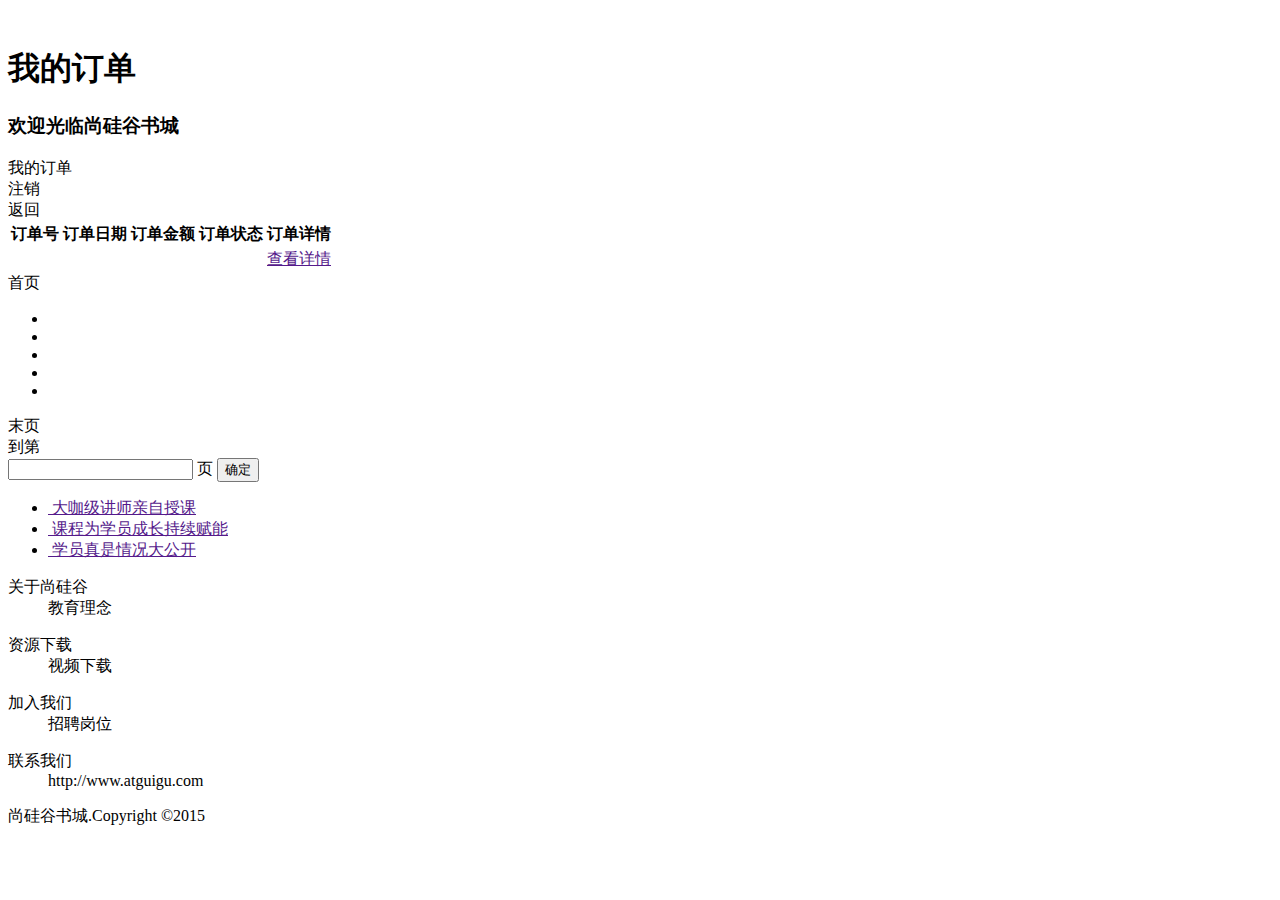
<file: src/main/webapp/WEB-INF/pages/order/order.html>
<!DOCTYPE html>
<html lang="en" xmlns:th="http://www.thymeleaf.org">
<head>
    <meta charset="UTF-8"/>
    <meta name="viewport" content="width=device-width, initial-scale=1.0"/>
    <title>我的订单</title>
    <link rel="stylesheet" th:href="@{/static/css/minireset.css}"/>
    <link rel="stylesheet" th:href="@{/static/css/common.css}"/>
    <link rel="stylesheet" th:href="@{/static/css/cart.css}"/>
    <link rel="stylesheet" th:href="@{/static/css/bookManger.css}"/>
    <link rel="stylesheet" th:href="@{/static/css/orderManger.css}"/>
</head>
<body>
<div class="header">
    <div class="w">
        <div class="header-left">
            <a th:href="@{/page.do(operate='toIndex',isExit='false')}">
                <img th:src="@{/static/img/logo.gif}" alt=""/>
            </a>
            <h1>我的订单</h1>
        </div>
        <div class="header-right">
            <h3>欢迎<span th:text="${session.user.username}"></span>光临尚硅谷书城</h3>
            <div class="order"><a th:href="@{/page.do(operate='toOrder')}">我的订单</a></div>
            <div class="destory"><a th:href="@{/page.do(operate='toIndex',isExit='true')}">注销</a></div>
            <div class="gohome">
                <a th:href="@{/page.do(operate='toIndex',isExit='false')}">返回</a>
            </div>
        </div>
    </div>
</div>
<div class="list">
    <div class="w">
        <table>
            <thead>
            <tr>
                <th>订单号</th>
                <th>订单日期</th>
                <th>订单金额</th>
                <th>订单状态</th>
                <th>订单详情</th>
            </tr>
            </thead>
            <tbody>
            <tr th:each="order : ${session.orderList}">
                <td th:text="${order.orderNumber}"></td>
                <td th:text="${order.orderDateTime.toString()}"></td>
                <td th:text="${order.orderMoney}"></td>
                <td><a href="" class="send" th:text="${order.orderStatus} == 1 ? '发货中' : '已收货'"></a></td>
                <td><a href="">查看详情</a></td>
            </tr>
            </tbody>
        </table>
        <div class="footer">
            <div class="footer-right">
                <div id="limit-page-front-div">首页</div>
                <ul>
                    <li th:href="@{/page.do(operate='toIndex',isExit='false',pageNum=${session.orderPage.pageNum - 2})}" th:if="${session.orderPage.pageNum > 2}" th:text="|第${session.orderPage.pageNum - 2}页|"></li>
                    <li th:href="@{/page.do(operate='toIndex',isExit='false',pageNum=${session.orderPage.pageNum - 1})}" th:if="${session.orderPage.pageNum > 1}" th:text="|第${session.orderPage.pageNum - 1}页|"></li>
                    <li class="active" id="limit-page-now" th:if="${session.orderPage.pageNum != 1}" th:text="|第${session.orderPage.pageNum}页|"></li>
                    <li th:href="@{/page.do(operate='toIndex',isExit='false',pageNum=${session.orderPage.pageNum + 1})}" th:if="${session.orderPage.pageNum + 1 < session.orderPage.maxPageNum}" th:text="|第${session.orderPage.pageNum + 1}页|"></li>
                    <li th:href="@{/page.do(operate='toIndex',isExit='false',pageNum=${session.orderPage.pageNum + 2})}" th:if="${session.orderPage.pageNum + 2 < session.orderPage.maxPageNum}" th:text="|第${session.orderPage.pageNum + 2}页|"></li>
                </ul>
                <div id="limit-page-last-div" th:if="${session.orderPage.maxPageNum > 1}">末页</div>
                <span id="all-page-span" th:text="|共${session.orderPage.maxPageNum}页|"></span>
                <span id="all-count-span" th:text="|${session.orderPage.allCount}条记录|"></span>
                <span>到第</span>
                <form th:action="@{/page.do(operate='toIndex')}" method="post">
                    <input name="pageNum" type="text">
                    <span>页</span>
                    <input type="submit" value="确定">
                </form>
            </div>
        </div>
    </div>
</div>
<div class="bottom">
    <div class="w">
        <div class="top">
            <ul>
                <li>
                    <a href="">
                        <img th:src="@{/static/img/bottom1.png}" alt=""/>
                        <span>大咖级讲师亲自授课</span>
                    </a>
                </li>
                <li>
                    <a href="">
                        <img th:src="@{/static/img/bottom.png}" alt=""/>
                        <span>课程为学员成长持续赋能</span>
                    </a>
                </li>
                <li>
                    <a href="">
                        <img th:src="@{/static/img/bottom2.png}" alt=""/>
                        <span>学员真是情况大公开</span>
                    </a>
                </li>
            </ul>
        </div>
        <div class="content">
            <dl>
                <dt>关于尚硅谷</dt>
                <dd>教育理念</dd>
                <!-- <dd>名师团队</dd>
                <dd>学员心声</dd> -->
            </dl>
            <dl>
                <dt>资源下载</dt>
                <dd>视频下载</dd>
                <!-- <dd>资料下载</dd>
                <dd>工具下载</dd> -->
            </dl>
            <dl>
                <dt>加入我们</dt>
                <dd>招聘岗位</dd>
                <!-- <dd>岗位介绍</dd>
                <dd>招贤纳师</dd> -->
            </dl>
            <dl>
                <dt>联系我们</dt>
                <dd>http://www.atguigu.com</dd>
                <dd></dd>
            </dl>
        </div>
    </div>
    <div class="down">
        尚硅谷书城.Copyright ©2015
    </div>
</div>
</body>
</html>
</file>
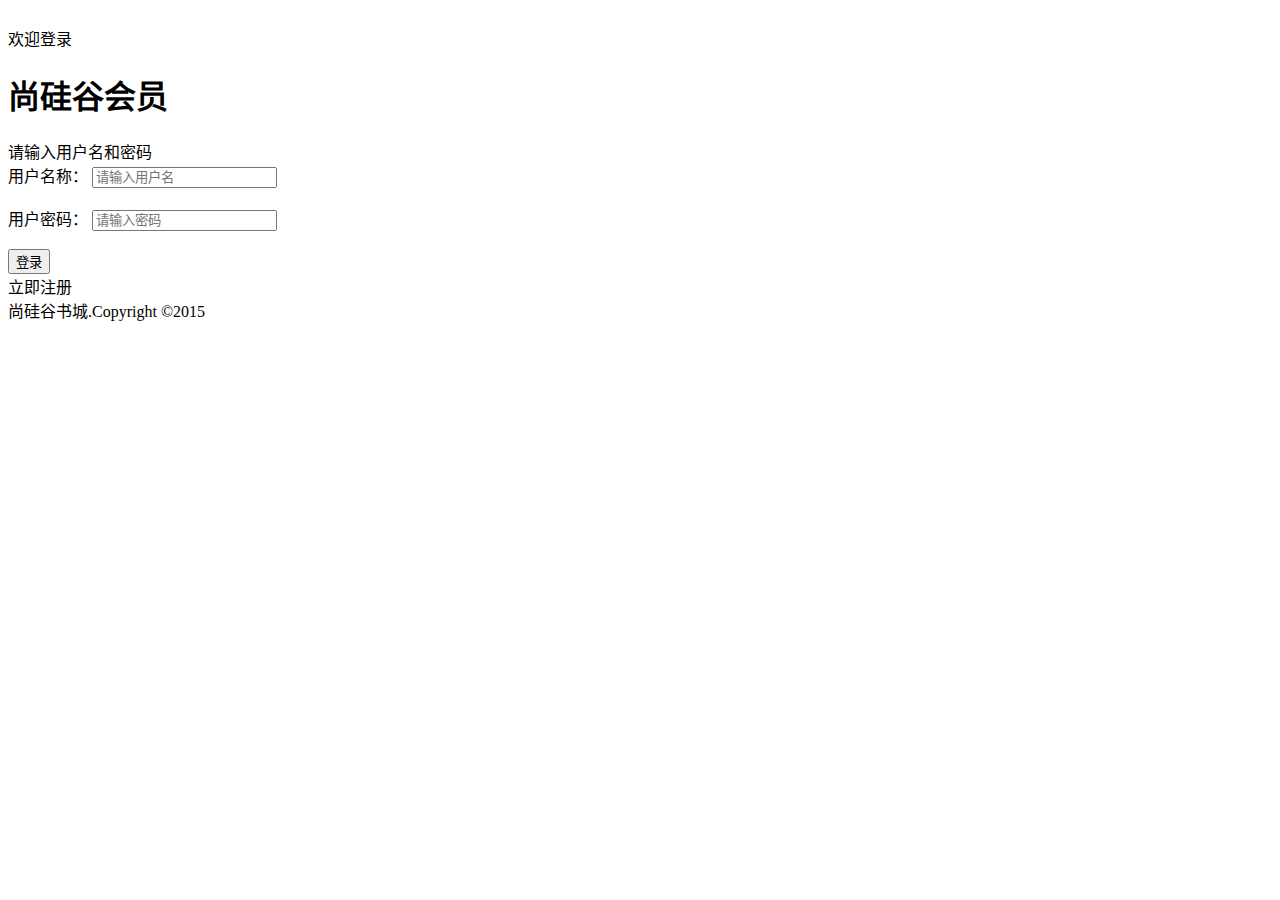
<file: src/main/webapp/WEB-INF/pages/user/login.html>
<!DOCTYPE html>
<html xmlns:th="http://www.thymeleaf.org" lang="zh-cn">
<head>
    <meta charset="UTF-8"/>
    <title>尚硅谷会员登录页面</title>
    <link type="text/css" rel="stylesheet" th:href="@{/static/css/style.css}"/>
</head>
<body>
<div id="login_header">
    <a th:href="@{/page.do(operate='toIndex',isExit='false')}">
        <img class="logo_img" alt="" th:href="@{/static/img/logo.gif}"/>
    </a>
</div>

<div class="login_banner">
    <div id="l_content">
        <span class="login_word">欢迎登录</span>
    </div>

    <div id="content">
        <div class="login_form">
            <div class="login_box">
                <div class="tit">
                    <h1>尚硅谷会员</h1>
                </div>
                <div class="msg_cont">
                    <b></b>
                    <span class="errorMsg">请输入用户名和密码</span>
                </div>
                <div class="form">
                    <form th:action="@{/user.do}" method="post">
                        <input type="hidden" name="operate" value="login"/>
                        <label>用户名称：</label>
                        <input class="itxt" type="text" placeholder="请输入用户名" autocomplete="off" tabindex="1"
                               name="uname" id="username"/>
                        <br/>
                        <br/>
                        <label>用户密码：</label>
                        <input class="itxt" type="password" placeholder="请输入密码" autocomplete="off" tabindex="1"
                               name="pwd" id="password"/>
                        <br/>
                        <br/>
                        <input type="submit" value="登录" id="sub_btn"/>
                    </form>
                    <div class="tit">
                        <a th:href="@{/page.do(operate='toRegist')}">立即注册</a>
                    </div>
                </div>
            </div>
        </div>
    </div>
</div>
<div id="bottom">
      <span>
        尚硅谷书城.Copyright &copy;2015
      </span>
</div>
</body>
</html>
</file>
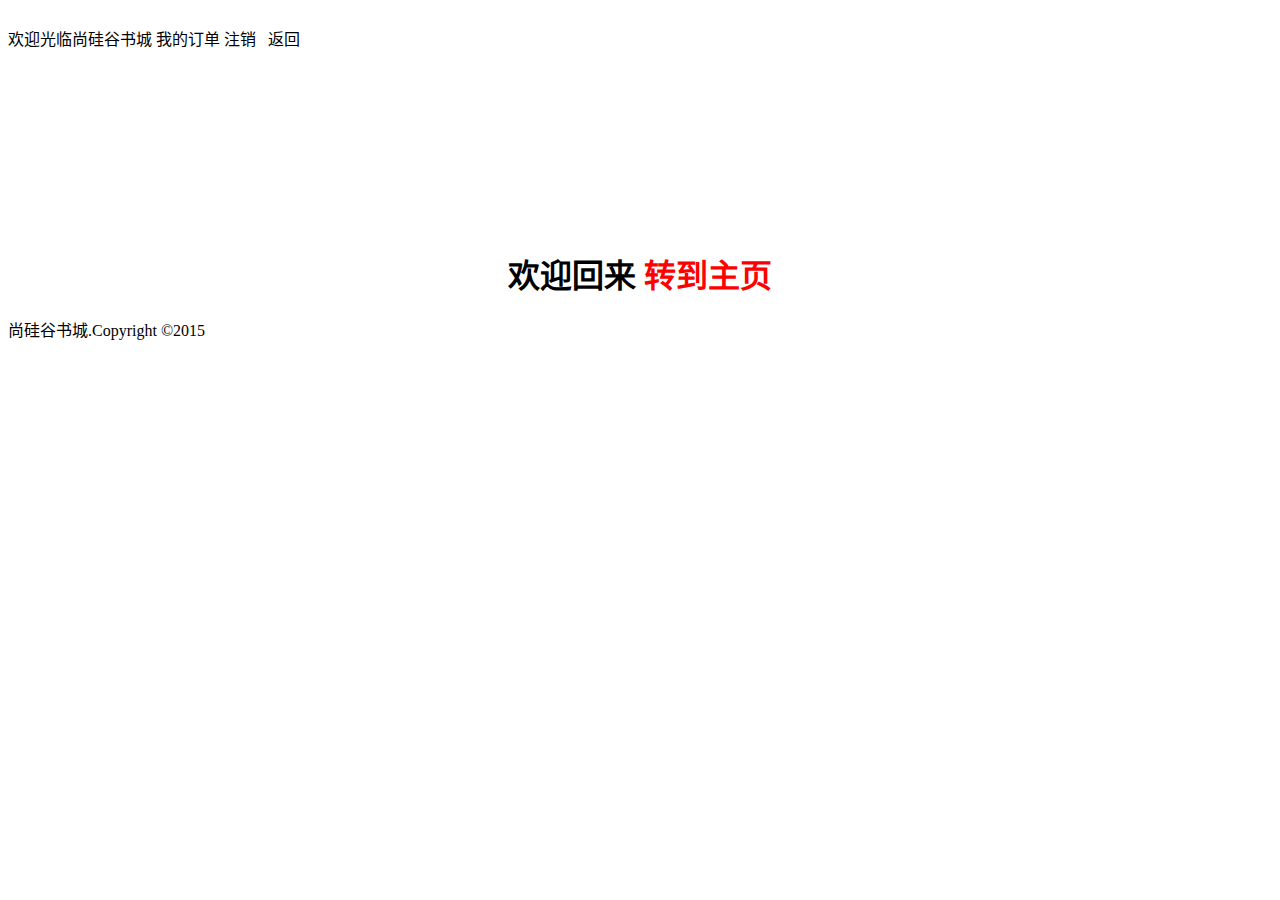
<file: src/main/webapp/WEB-INF/pages/user/login_success.html>
<!DOCTYPE html>
<html lang="zh-cn" xmlns:th="http://www.thymeleaf.org">
<head>
<meta charset="UTF-8">
<title>尚硅谷会员注册页面</title>
<link type="text/css" rel="stylesheet" th:href="@{/static/css/style.css}" >
<style type="text/css">
	h1 {
		text-align: center;
		margin-top: 200px;
	}
	
	h1 a {
		color:red;
	}
</style>
</head>
<body>
		<div id="header">
				<a th:href="@{page.do(operate='toIndex',isExit='false')}">
					<img class="logo_img" alt="" th:src="@{/static/img/logo.gif}" />
				</a>
				<div>
					<span>欢迎<span class="um_span" th:text="${session.user.username}"></span>光临尚硅谷书城</span>
					<a th:href="@{page.do(operate='toOrder')}">我的订单</a>
					<a th:href="@{page.do(operate='toIndex',isExit='true')}">注销</a>&nbsp;&nbsp;
					<a th:href="@{page.do(operate='toLogin')}">返回</a>
				</div>
		</div>
		
		<div id="main">
		
			<h1>欢迎回来 <a th:href="@{/page.do(operate='toIndex',isExit='false')}">转到主页</a></h1>
	
		</div>
		
		<div id="bottom">
			<span>
				尚硅谷书城.Copyright &copy;2015
			</span>
		</div>
</body>
</html>
</file>
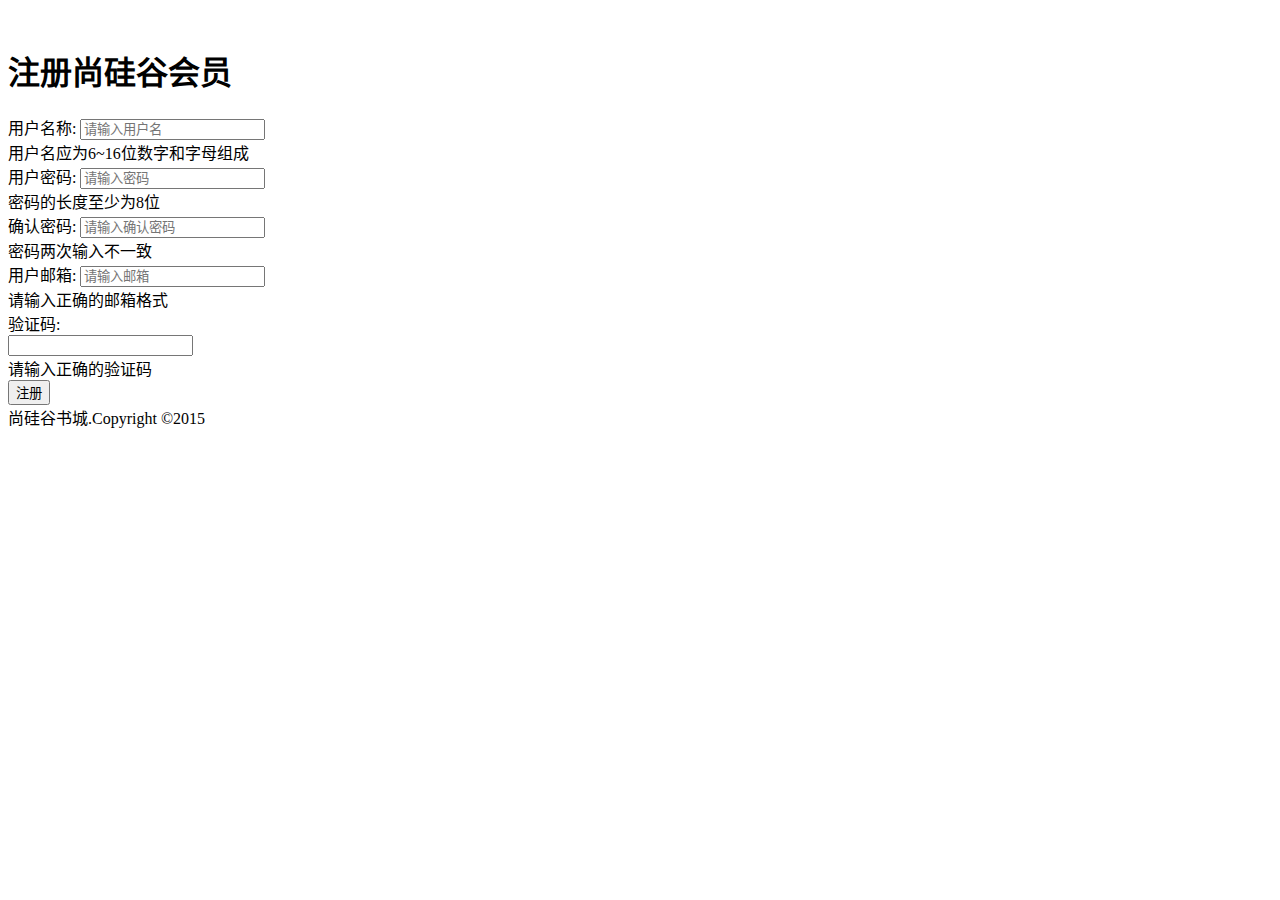
<file: src/main/webapp/WEB-INF/pages/user/regist.html>
<!DOCTYPE html>
<html lang="zh-cn" xmlns:th="http://www.thymeleaf.org">
<head>
    <meta charset="UTF-8"/>
    <title>尚硅谷会员注册页面</title>
    <!--替换正则：(href|src)(=\")(\.\./\.\./\.\.)(/\w+/\w+/\w+\.\w+)(\")-->
    <link type="text/css" rel="stylesheet" th:href="@{/static/css/style.css}"/>
    <link rel="stylesheet" th:href="@{/static/css/register.css}"/>
    <style type="text/css">
        .login_form {
            height: 420px;
            margin-top: 25px;
        }
    </style>
    <script type="text/javascript" th:src="@{/static/script/jquery-1.7.2.js}"></script>
    <script type="text/javascript">

        $(function () {

            // 用户名校验
            let $usernameInput = $(".errMess:eq(0)").prev().children(":text");
            $usernameInput.change(function () {
                // let usernameReg = new RegExp("^(\\d|\\w){6, 16}$");
                let usernameReg = new RegExp("^[a-z0-9_-]{6,16}$");
                // alert("val = " + $(this).val());
                if (usernameReg.test($(this).val())) {
                    usernameMark = true;
                    $(".errMess:eq(0)").css("visibility", "hidden")
                } else {
                    usernameMark = false;
                    // alert("val = " + $(this).val());
                    $(".errMess:eq(0)").css("visibility", "visible")
                }
            })

            // 密码校验
            let password1;
            let password2;
            let $passwordInput1 = $(".errMess:eq(1)").prev().children(":password");
            $passwordInput1.change(function () {
                // alert("val = " + $(this).val());
                if ($(this).val().length >= 8) {
                    $(".errMess:eq(1)").css("visibility", "hidden")
                } else {
                    // alert("val = " + $(this).val());
                    $(".errMess:eq(1)").css("visibility", "visible")
                }
            })
            let $passwordInput2 = $(".errMess:eq(2)").prev().children(":password");
            $passwordInput2.change(function () {
                // alert("val = " + $(this).val());
                if ($(this).val().length >= 8 && password1 === password2) {

                    $(".errMess:eq(2)").css("visibility", "hidden")
                } else {

                    // alert("val = " + $(this).val());
                    $(".errMess:eq(2)").css("visibility", "visible")
                }
            })

            // 邮箱校验
            let $emailInput = $(".errMess:eq(3)").prev().children(":text");
            $emailInput.change(function () {
                // let emailReg = new RegExp("((\\d+)|(\\w+))@((\\d+)|(\\w+))\\.((\\d+)|(\\w+))");
                let emailReg = new RegExp("^([a-z0-9_\.-]+)@([\\da-z\.-]+)\\.([a-z\.]{2,6})$");
                // alert("val = " + $(this).val());
                let $emailErr = $emailInput.parent().next();
                if (emailReg.test($(this).val())) {
                    $(".errMess:eq(3)").css("visibility", "hidden")

                } else {
                    // alert("val = " + $(this).val());
                    $(".errMess:eq(3)").css("visibility", "visible")
                }
            })

            // btn
            $(".btn:last").click(function () {
                // if (usernameMark && passwordMark && emailMark) {
                //     $("#register-form").submit();
                // }
                let isSubmit = true;
                // 用户信息验证
                $(".errMess").each(function () {
                    let css = $(this).css("visibility");
                    if (css === "visible") {
                        isSubmit = false;
                    }
                })
                // 验证码验证
                // let kaptchaVal = $(":text:last").val();
                // let trueKaptcha = $(":text:last").next().val();
                // alert(kaptchaVal)
                // alert(trueKaptcha)
                if (isSubmit/* && kaptchaVal === trueKaptcha*/) {
                    $("#register-form").submit();
                }
                return false;
            })
        })

    </script>
</head>
<body>
<div id="login_header">
    <a th:href="@{/page.do(operate='toLogin')}">
        <img class="logo_img" alt="" th:src="@{/static/img/logo.gif}"/>
    </a>
</div>

<div class="login_banner">
    <div class="register_form">
        <h1>注册尚硅谷会员</h1>
        <form id="register-form" th:action="@{/user.do}" method="post">
            <input type="hidden" name="operate" value="register">
            <div class="form-item">
                <div>
                    <label>用户名称:</label>
                    <input type="text" name="username" placeholder="请输入用户名"/>
                </div>
                <span class="errMess">用户名应为6~16位数字和字母组成</span>
            </div>
            <div class="form-item">
                <div>
                    <label>用户密码:</label>
                    <input type="password" name="password" placeholder="请输入密码"/>
                </div>
                <span class="errMess">密码的长度至少为8位</span>
            </div>
            <div class="form-item">
                <div>
                    <label>确认密码:</label>
                    <input type="password" placeholder="请输入确认密码"/>
                </div>
                <span class="errMess">密码两次输入不一致</span>
            </div>
            <div class="form-item">
                <div>
                    <label>用户邮箱:</label>
                    <input type="text" name="email" placeholder="请输入邮箱"/>
                </div>
                <span class="errMess">请输入正确的邮箱格式</span>
            </div>
            <div class="form-item">
                <div>
                    <label>验证码:</label>
                    <div class="verify">
                        <input type="text" name="kaptcha"/>
<!--                        <input type="hidden" th:value="${#session.getAttribute('KAPTCHA_SESSION_KEY')}">-->
                        <img th:src="@{/kaptcha.jpg}" alt=""/>
                    </div>
                </div>
                <span class="errMess">请输入正确的验证码</span>
            </div>
            <button class="btn">注册</button>
        </form>
    </div>
</div>
<div id="bottom">
      <span>
        尚硅谷书城.Copyright &copy;2015
      </span>
</div>
</body>
</html>
</file>
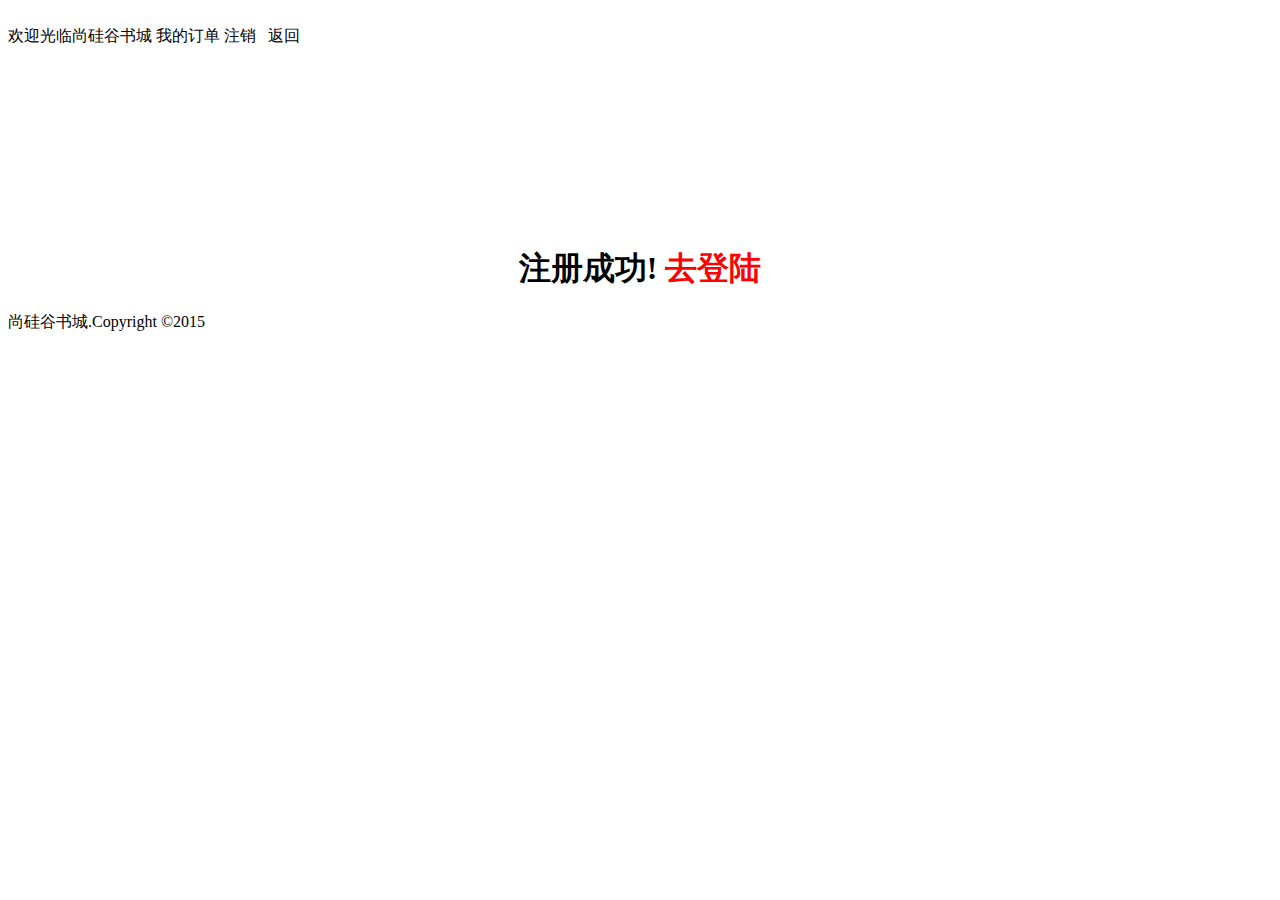
<file: src/main/webapp/WEB-INF/pages/user/regist_success.html>
<!DOCTYPE html>
<html lang="zh=cn" xmlns:th="http://www.thymeleaf.org">
<head>
<meta charset="UTF-8">
<title>尚硅谷会员注册页面</title>
<link type="text/css" rel="stylesheet" th:href="@{/static/css/style.css}" >
<style type="text/css">
	h1 {
		text-align: center;
		margin-top: 200px;
	}
	
	h1 a {
		color:red;
	}
</style>
</head>
<body>
		<div id="header">
				<a th:href="@{/page.do(operate='toLogin')}">
					<img class="logo_img" alt="" th:src="@{/static/img/logo.gif}" />
				</a>
				<span class="wel_word"></span>
				<div>
					<span>欢迎<span class="um_span" th:text="${session.newUser.username}"></span>光临尚硅谷书城</span>
					<a th:href="@{/page.do(operate='toLogin')}">我的订单</a>
					<a th:href="@{/page.do(operate='toLogin')}">注销</a>&nbsp;&nbsp;
					<a th:href="@{/page.do(operate='toLogin')}">返回</a>
				</div>
		</div>
		
		<div id="main">
		
			<h1>注册成功! <a th:href="@{/page.do(operate='toLogin',isExit='false')}">去登陆</a></h1>
	
		</div>
		
		<div id="bottom">
			<span>
				尚硅谷书城.Copyright &copy;2015
			</span>
		</div>
</body>
</html>
</file>
